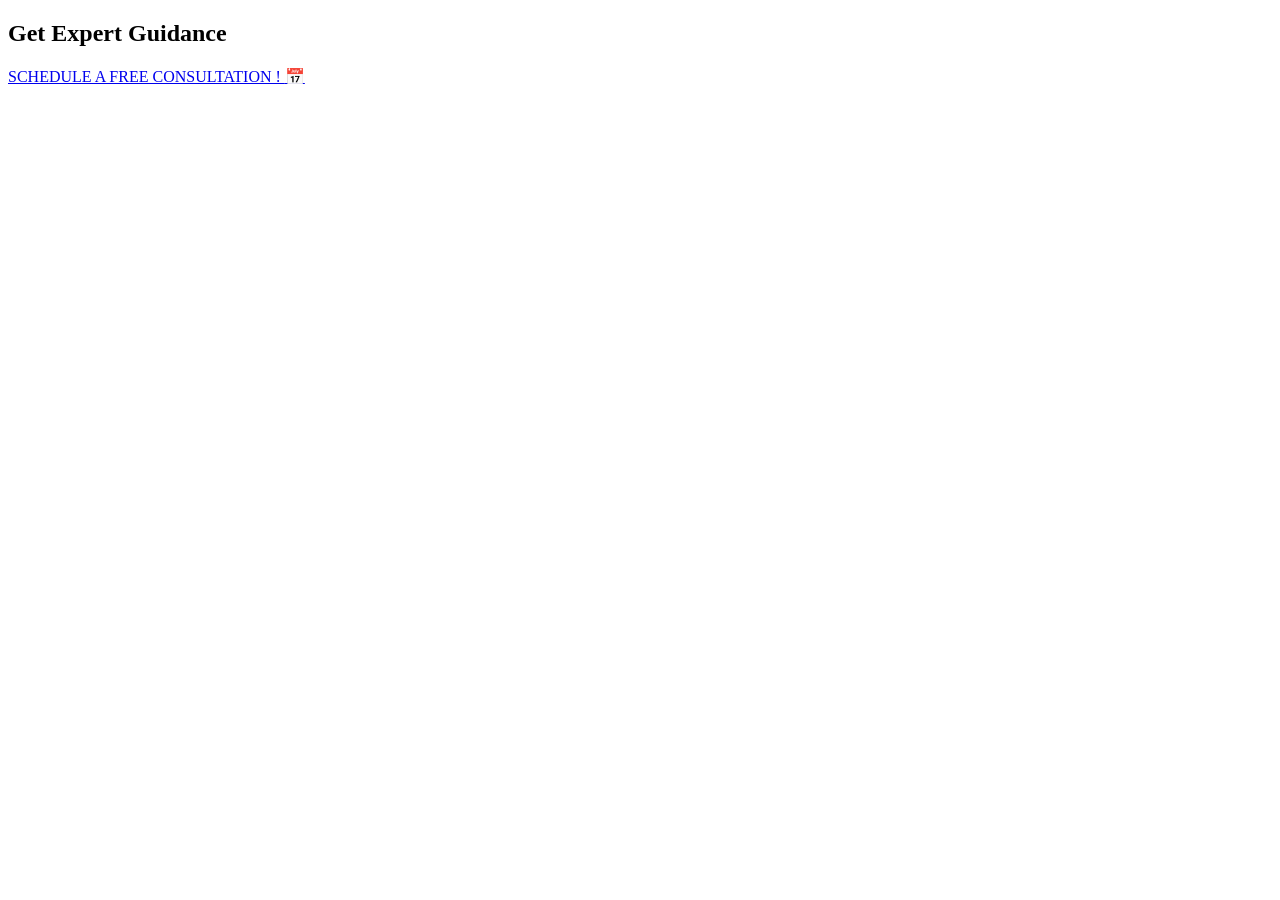
<file: components/link.html>
<!DOCTYPE html>
<html lang="en">

<head>
    <meta charset="UTF-8">
    <meta name="viewport" content="width=device-width, initial-scale=1.0">
    <title>Document</title>
</head>

<body>
    <section class="links" id="link">
        <div class="links-container">
            <h2>Get Expert Guidance</h2>

            <a href="consultation.html" class="consult-btn">
                SCHEDULE A FREE CONSULTATION !
                <span class="calendar-icon">📅</span>
            </a>
        </div>
    </section>
</body>

</html>
</file>
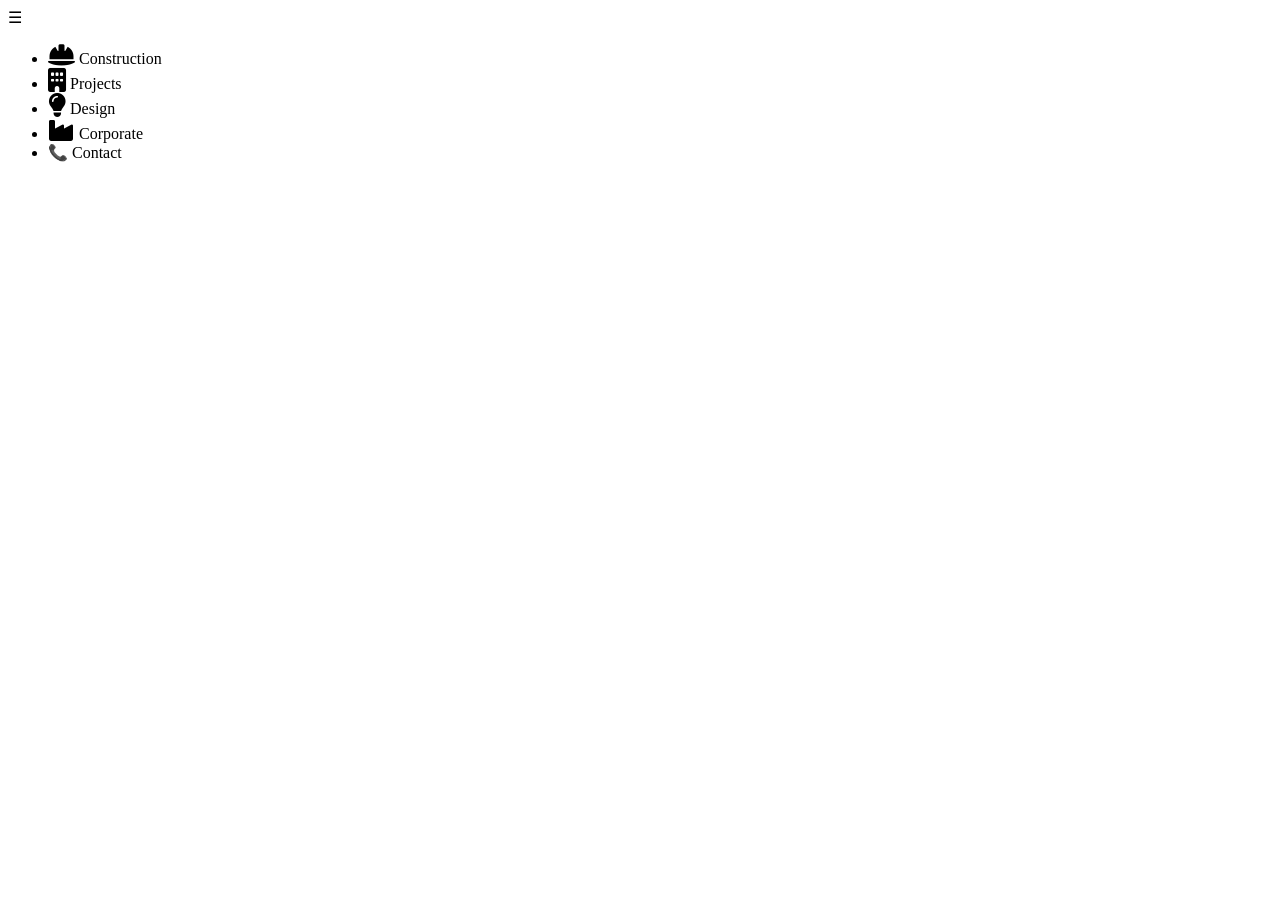
<file: components/sidebar.html>
<!DOCTYPE html>
<html lang="en">
<head>
    <meta charset="UTF-8">
    <meta name="viewport" content="width=device-width, initial-scale=1.0">
    <link rel="stylesheet" href="https://cdnjs.cloudflare.com/ajax/libs/font-awesome/6.5.1/css/all.min.css">
    <title>Document</title>
</head>
<body>
    <aside class="sidebar collapsed" id="sidebarContainer">

<div class="toggle-btn" id="toggleBtn">☰</div>

<ul class="menu">
<li><i style='font-size:24px' class='fas'>&#xf807;</i> <span>Construction</span></li>
<li><i style='font-size:24px' class='fas'>&#xf1ad;</i> <span>Projects</span></li>
<li><i style='font-size:24px' class='fas'>&#xf0eb;</i> <span>Design</span></li>
<li><i style='font-size:24px' class='fas'>&#xf275;</i> <span>Corporate</span></li>
<li>📞 <span>Contact</span></li>
</ul>

</aside>
</body>
</html>
</file>
